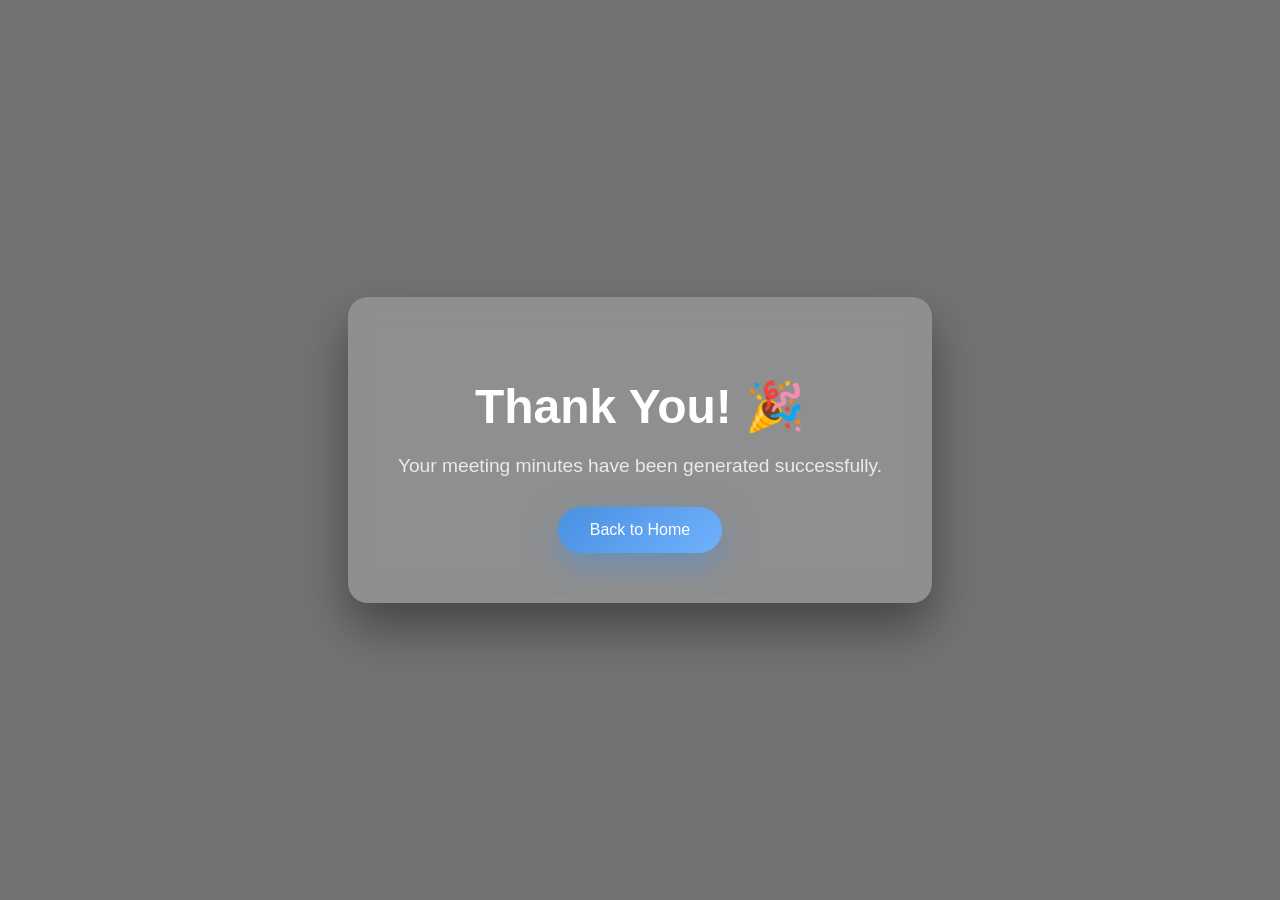
<file: templates/thankyou.html>
<!DOCTYPE html>
<html lang="en">
<head>
<meta charset="UTF-8">
<title>Thank You</title>

<style>
body {
    margin: 0;
    height: 100vh;
    font-family: 'Segoe UI', sans-serif;
    background: 
        linear-gradient(rgba(0,0,0,0.55), rgba(0,0,0,0.55)),
        url("https://images.unsplash.com/photo-1522202176988-66273c2fd55f");
    background-size: cover;
    background-position: center;
    display: flex;
    align-items: center;
    justify-content: center;
}

/* Glass Card */
.card {
    background: rgba(255, 255, 255, 0.2);
    backdrop-filter: blur(12px);
    -webkit-backdrop-filter: blur(12px);
    border-radius: 20px;
    padding: 50px;
    text-align: center;
    box-shadow: 0 25px 50px rgba(0,0,0,0.4);
    animation: fadeIn 0.8s ease;
}

.card h1 {
    font-size: 3rem;
    margin-bottom: 10px;
    color: #ffffff;
}

.card p {
    font-size: 1.2rem;
    color: #eaeaea;
    margin-bottom: 30px;
}

/* Button */
button {
    padding: 14px 32px;
    font-size: 16px;
    border: none;
    border-radius: 50px;
    background: linear-gradient(135deg, #4a90e2, #6fb1fc);
    color: white;
    cursor: pointer;
    box-shadow: 0 12px 30px rgba(74,144,226,0.5);
    transition: transform 0.3s ease, box-shadow 0.3s ease;
}

button:hover {
    transform: translateY(-3px);
    box-shadow: 0 18px 40px rgba(74,144,226,0.7);
}

/* Animation */
@keyframes fadeIn {
    from { opacity: 0; transform: scale(0.9); }
    to { opacity: 1; transform: scale(1); }
}
</style>
</head>

<body>

<div class="card">
    <h1>Thank You! 🎉</h1>
    <p>Your meeting minutes have been generated successfully.</p>
    <button onclick="window.location.href='/'">Back to Home</button>
</div>

</body>
</html>
</file>
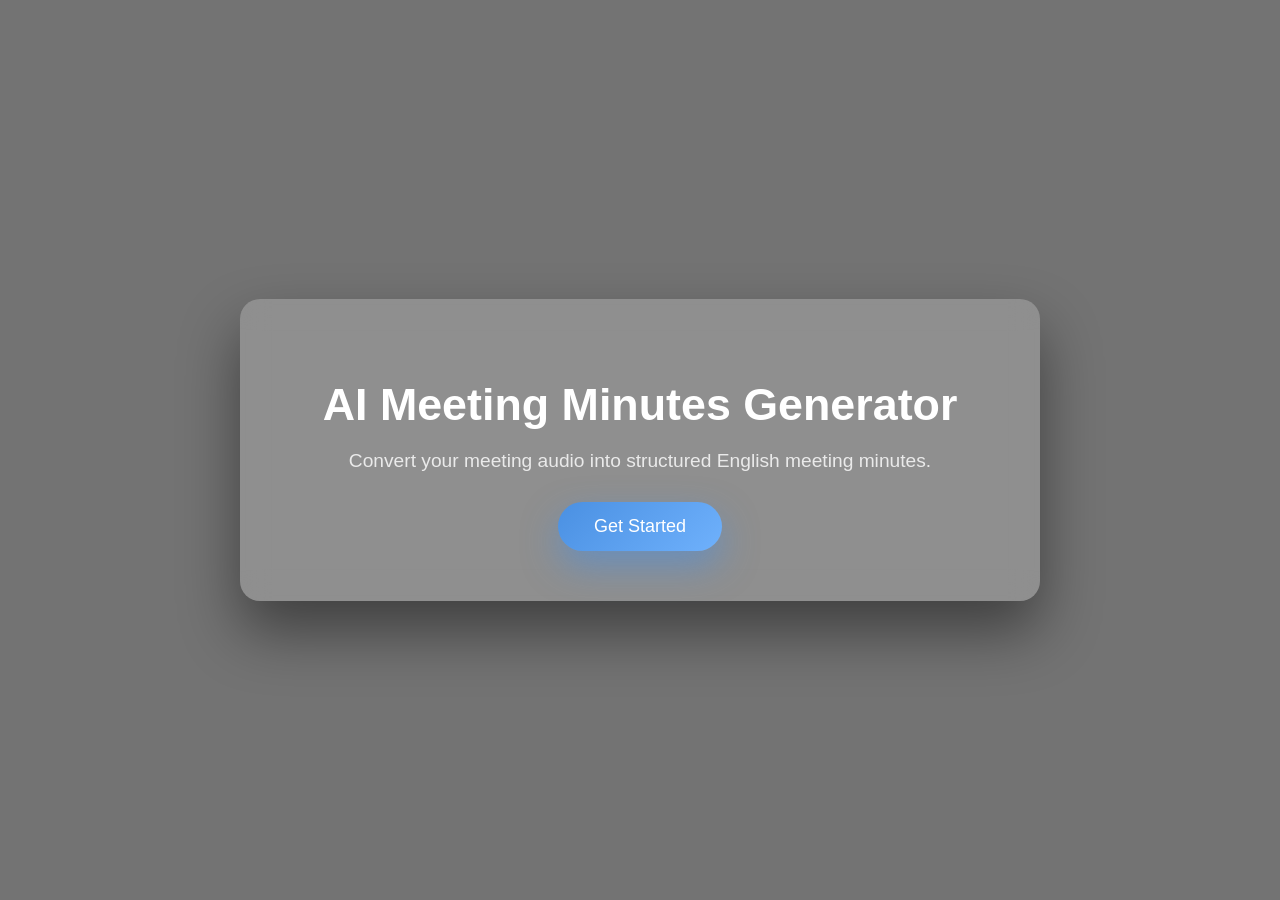
<file: templates/welcome.html>
<!DOCTYPE html>
<html lang="en">
<head>
<meta charset="UTF-8">
<title>Welcome</title>

<style>
body {
    margin: 0;
    height: 100vh;
    font-family: 'Segoe UI', sans-serif;
    background:
        linear-gradient(rgba(0,0,0,0.55), rgba(0,0,0,0.55)),
        url("https://images.unsplash.com/photo-1521737604893-d14cc237f11d");
    background-size: cover;
    background-position: center;
    display: flex;
    align-items: center;
    justify-content: center;
}

/* Glass Box */
.box {
    width: 60%;
    max-width: 700px;
    padding: 50px;
    border-radius: 20px;
    background: rgba(255, 255, 255, 0.2);
    backdrop-filter: blur(14px);
    -webkit-backdrop-filter: blur(14px);
    box-shadow: 0 30px 60px rgba(0,0,0,0.45);
    text-align: center;
    animation: slideFade 0.9s ease;
}

.box h1 {
    font-size: 2.8rem;
    margin-bottom: 15px;
    color: #ffffff;
}

.box p {
    font-size: 1.2rem;
    color: #eaeaea;
    margin-bottom: 30px;
}

/* Button */
button {
    padding: 14px 36px;
    font-size: 18px;
    border: none;
    border-radius: 50px;
    background: linear-gradient(135deg, #4a90e2, #6fb1fc);
    color: white;
    cursor: pointer;
    box-shadow: 0 15px 35px rgba(74,144,226,0.55);
    transition: transform 0.3s ease, box-shadow 0.3s ease;
}

button:hover {
    transform: translateY(-4px);
    box-shadow: 0 22px 45px rgba(74,144,226,0.75);
}

/* Animation */
@keyframes slideFade {
    from { opacity: 0; transform: translateY(40px); }
    to { opacity: 1; transform: translateY(0); }
}
</style>
</head>

<body>

<div class="box">
    <h1>AI Meeting Minutes Generator</h1>
    <p>Convert your meeting audio into structured English meeting minutes.</p>
    <button onclick="window.location.href='/home'">Get Started</button>
</div>

</body>
</html>
</file>
